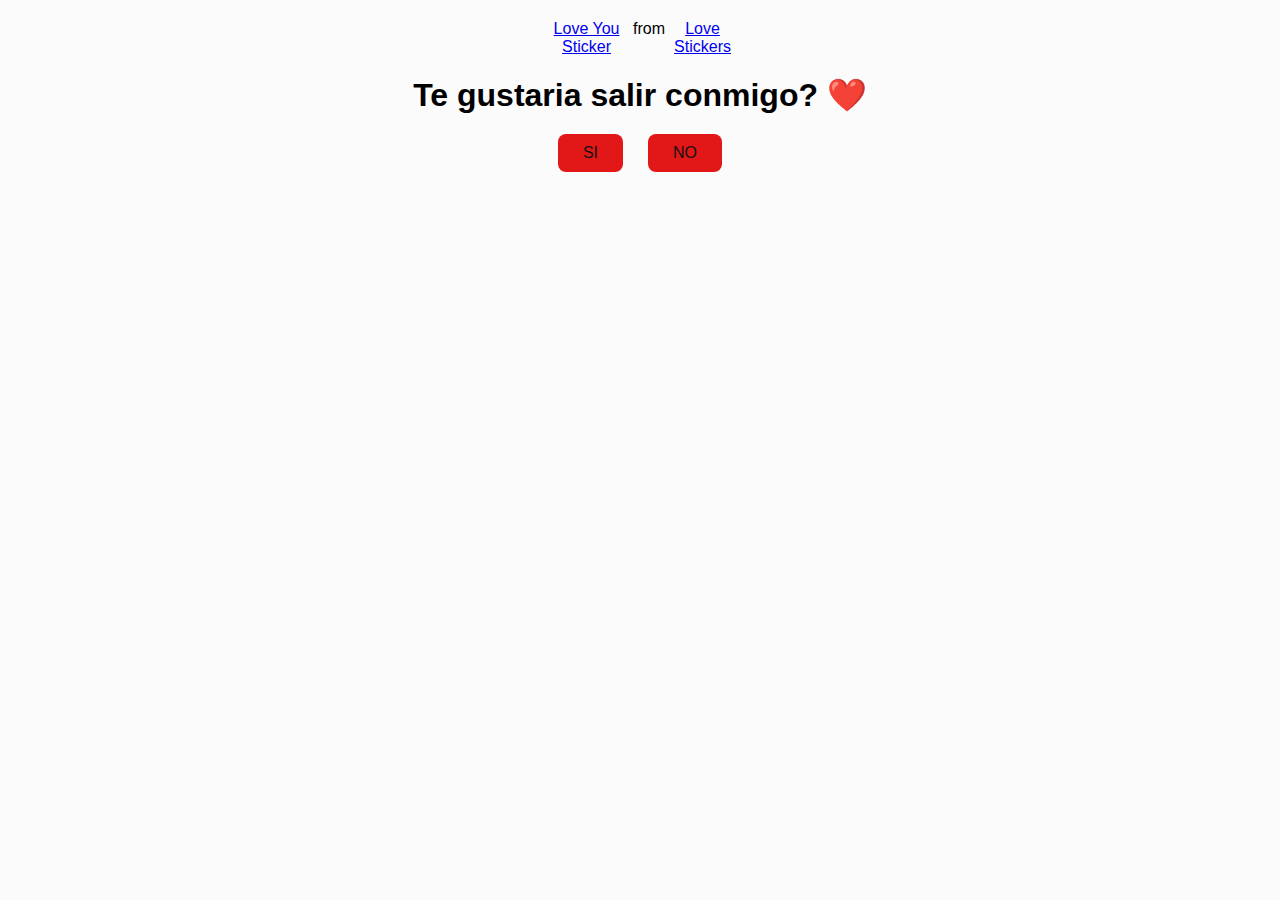
<file: Index.html>
<!DOCTYPE html>
<html lang="en">

<head>
    <meta charset="UTF-8">
    <meta name="viewport" content="width=device-width, initial-scale=1.0">
    <link rel="stylesheet" href="style.css">
    <title>Document</title>
</head>

<body>
    <div class="container">
        <div class="tenor-gif-embed" data-postid="20508972" data-share-method="host" data-aspect-ratio="0.978125"
            data-width="100%"><a href="https://tenor.com/view/love-you-lots-cute-cat-gif-20508972">Love You
                Sticker</a>from <a href="https://tenor.com/search/love-stickers">Love Stickers</a></div>
        <script type="text/javascript" async src="https://tenor.com/embed.js"></script>
        <h1> Te gustaria salir conmigo? ❤️</h1>
        <div class="btn">
            <a href="si.html">SI</a>
            <a href="no1.html">NO</a>
        </div>
</body>

</html
</file>
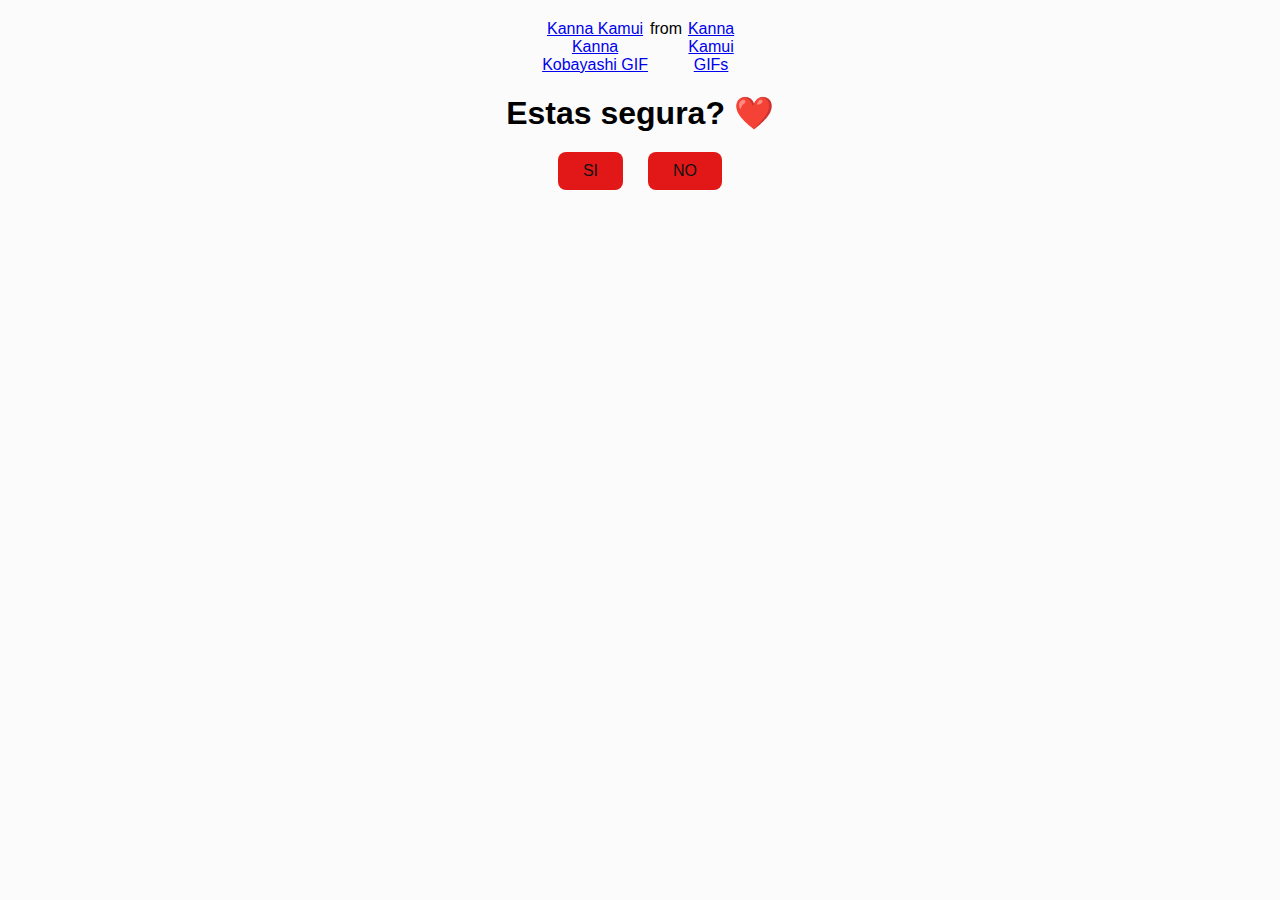
<file: no1.html>
<!DOCTYPE html>
<html lang="en">

<head>
    <meta charset="UTF-8">
    <meta name="viewport" content="width=device-width, initial-scale=1.0">
    <link rel="stylesheet" href="style.css">
    <title>Document</title>
</head>

<body>
    <div class="container">
        <div class="tenor-gif-embed" data-postid="16145981" data-share-method="host" data-aspect-ratio="1.79775"
            data-width="100%"><a
                href="https://tenor.com/view/kanna-kamui-kanna-kobayashi-miss-kobayashis-dragon-maid-kobayashi-san-chi-no-maid-dragon-anime-gif-16145981">Kanna
                Kamui Kanna Kobayashi GIF</a>from <a href="https://tenor.com/search/kanna+kamui-gifs">Kanna Kamui
                GIFs</a></div>
        <script type="text/javascript" async src="https://tenor.com/embed.js"></script>
        <h1> Estas segura? ❤️</h1>
        <div class="btn">
            <a href="si.html">SI</a>
            <a href="no2.html">NO</a>
        </div>
</body>

</html
</file>
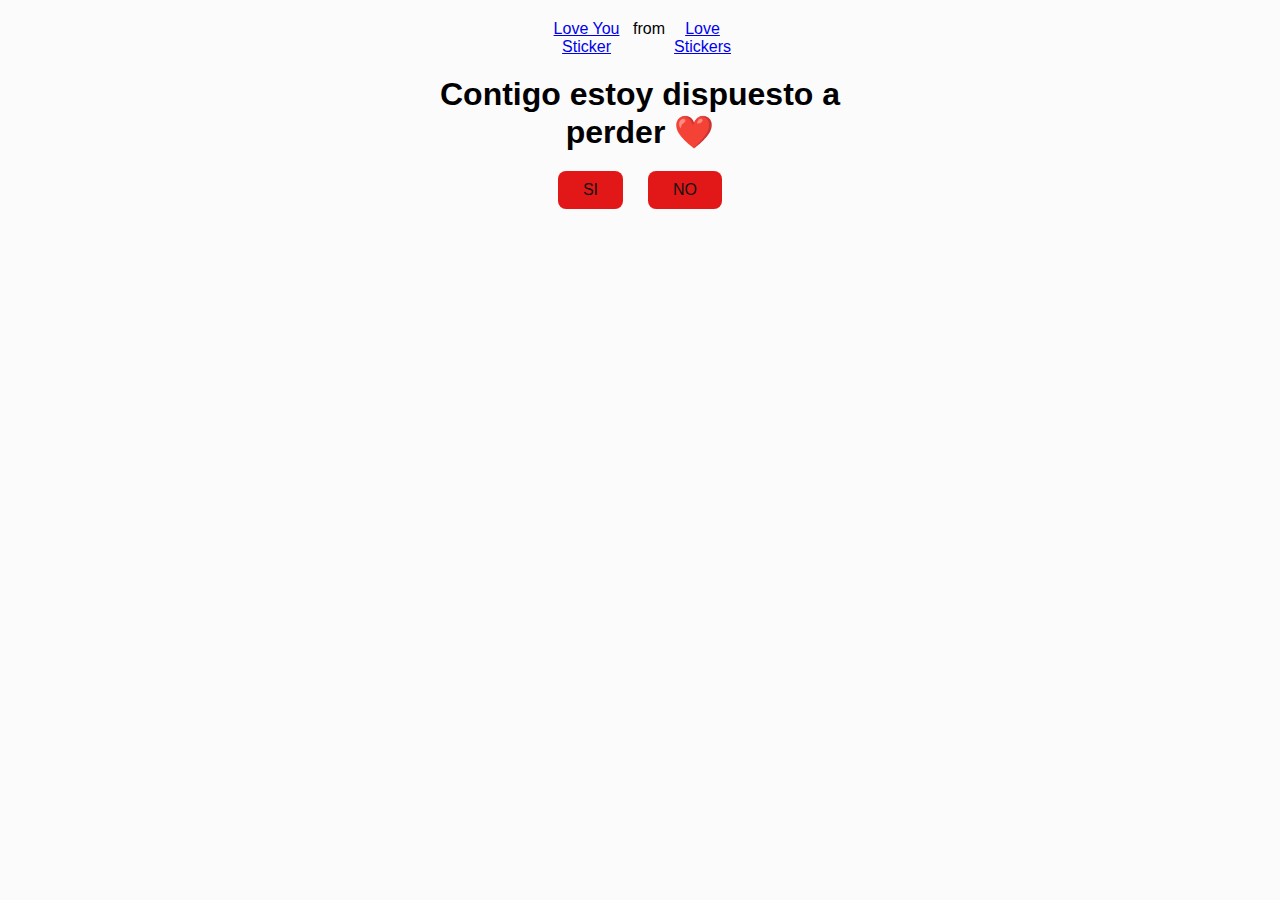
<file: no2.html>
<!DOCTYPE html>
<html lang="en">

<head>
    <meta charset="UTF-8">
    <meta name="viewport" content="width=device-width, initial-scale=1.0">
    <link rel="stylesheet" href="style.css">
    <title>Te necesito</title>
</head>

<body>
    <div class="container">
        <div class="tenor-gif-embed" data-postid="20508972" data-share-method="host" data-aspect-ratio="0.978125"
            data-width="100%"><a href="https://tenor.com/view/love-you-lots-cute-cat-gif-20508972">Love You
                Sticker</a>from <a href="https://tenor.com/search/love-stickers">Love Stickers</a></div>
        <script type="text/javascript" async src="https://tenor.com/embed.js"></script>
        <h1> Contigo estoy dispuesto a perder ❤️</h1>
        <div class="btn">
            <a href="si.html">SI</a>
            <a href="#" id = "random-btn">NO</a>
        </div>
        <script src="script.js"></script>
</body>

</html
</file>
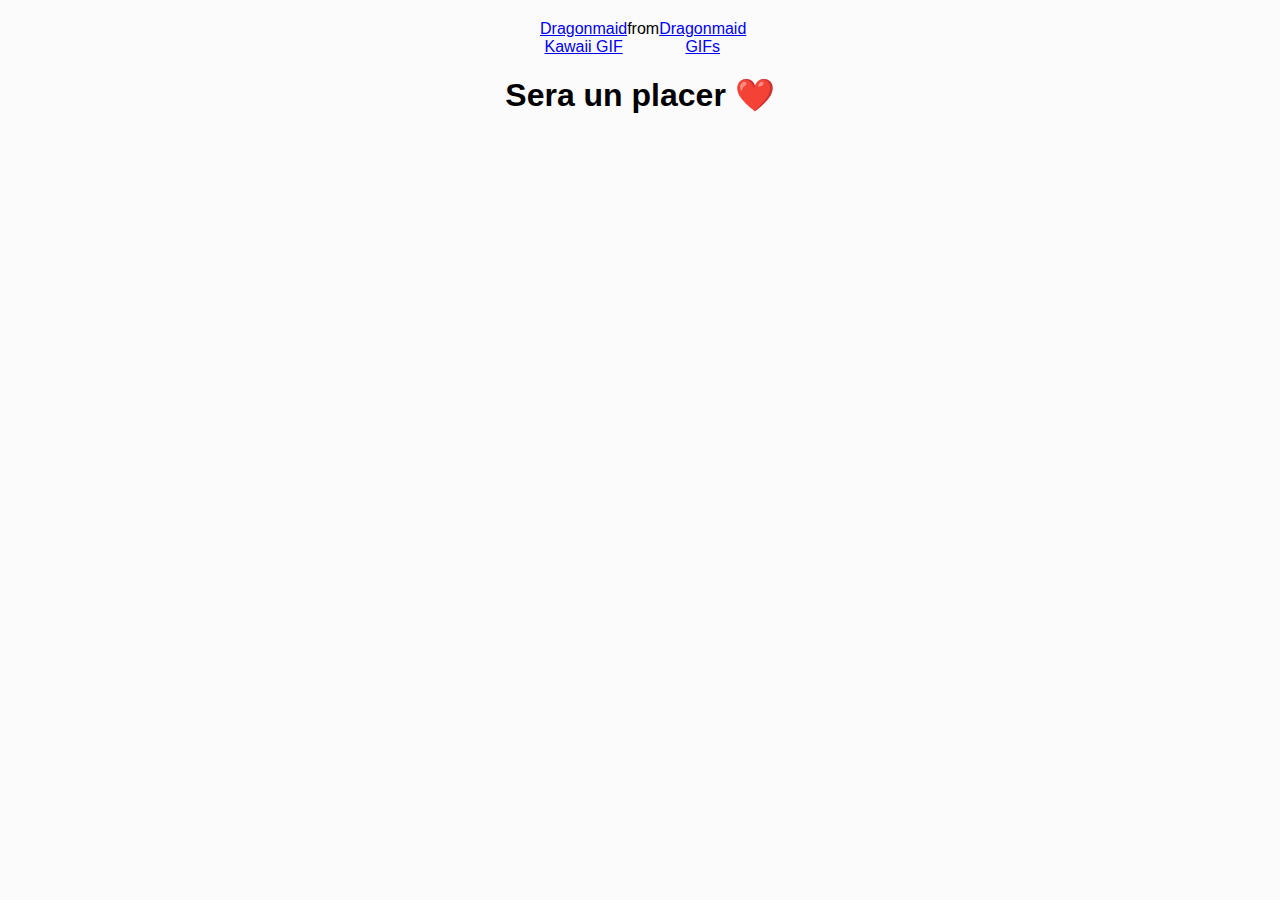
<file: si.html>
<!DOCTYPE html>
<html lang="en">

<head>
    <meta charset="UTF-8">
    <meta name="viewport" content="width=device-width, initial-scale=1.0">
    <link rel="stylesheet" href="style.css">
    <title>Document</title>
</head>

<body>
    <div class="container">
        <div class="tenor-gif-embed" data-postid="8294525" data-share-method="host" data-aspect-ratio="1.68919"
            data-width="100%"><a href="https://tenor.com/view/dragonmaid-kawaii-erase-anime-gif-8294525">Dragonmaid
                Kawaii GIF</a>from <a href="https://tenor.com/search/dragonmaid-gifs">Dragonmaid GIFs</a></div>
        <script type="text/javascript" async src="https://tenor.com/embed.js"></script>
        <h1> Sera un placer ❤️</h1>
</body>

</html
</file>
<file: style.css>
* {
    margin: 0;
    padding: 0;
    box-sizing: border-box;
    font-family: sans-serif;
}

body {
    position: relative;
    width: 100%;
    min-width: 100vh;
    display: flex;
    justify-content: center;
    align-items: center;
    background-color: rgb(251, 251, 251);
}

.container {
    display: flex;
    flex-direction: column;
    text-align: center;
    align-items: center;
    gap: 20px;
    max-width: 500px;
    margin: 20px;
}

.container .tenor-gif-embed {
    display: flex;
    max-width: 200px;
}

.container .btn {
    display: flex;
    gap: 25px;
}

.btn a {
    text-decoration: none;
    color: #111;
    background: #e21818;
    padding: 10px 25px;
    border-radius: 8px;
    box-shadow: 0.5rem 1rem 3 rem hsl(0, 0, 0, 0.3);

}
</file>
